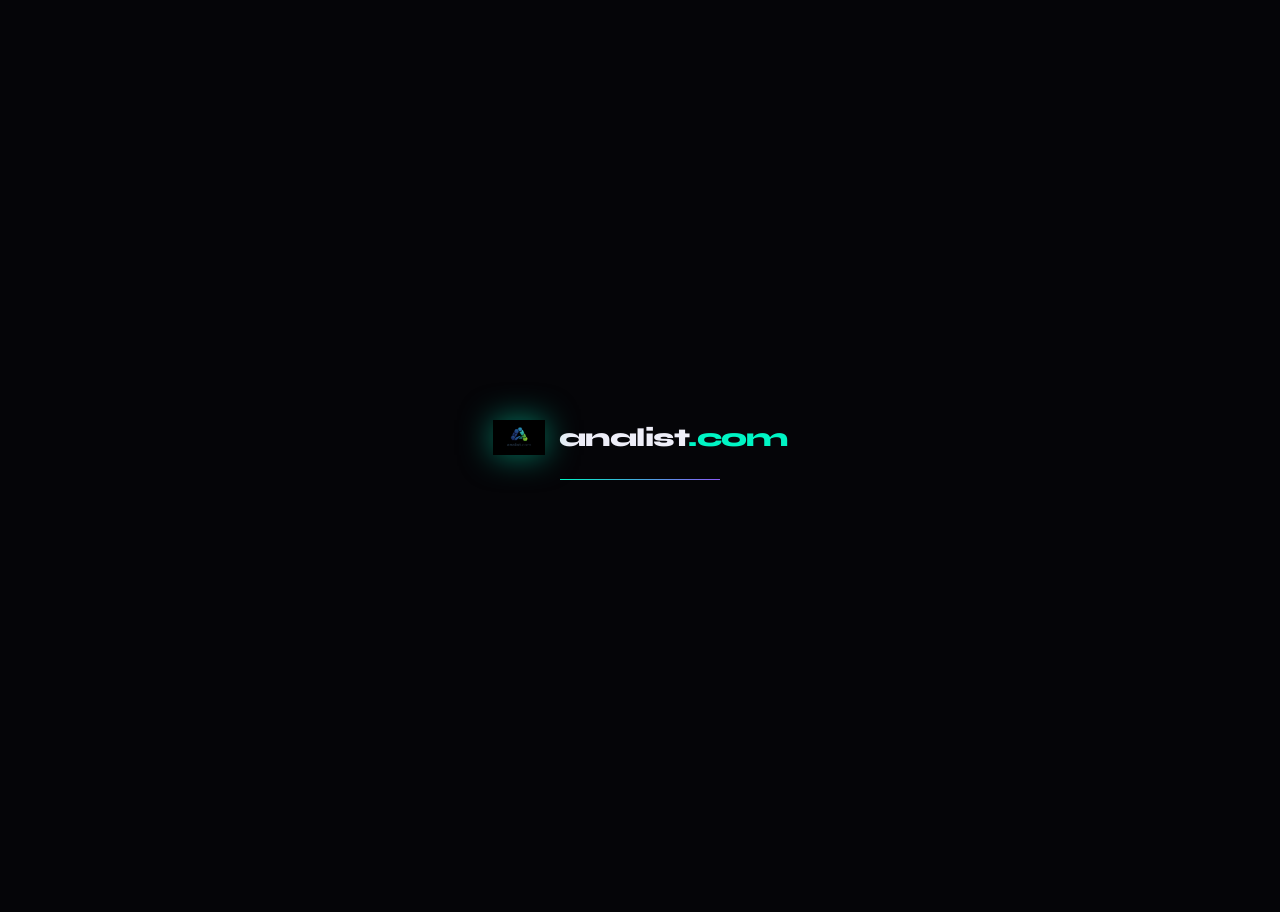
<file: apresentacao/index.html>
<!DOCTYPE html>
<html lang="pt-BR">
<head>
<meta charset="UTF-8">
<meta name="viewport" content="width=device-width, initial-scale=1.0, viewport-fit=cover">
<meta name="theme-color" content="#050508">
<title>analist.com — Sites, Sistemas e Plataformas Digitais</title>
<link rel="preconnect" href="https://fonts.googleapis.com">
<link rel="preconnect" href="https://fonts.gstatic.com" crossorigin>
<link href="https://fonts.googleapis.com/css2?family=Syne:wght@400;600;700;800&family=Space+Grotesk:wght@300;400;500;600;700&display=swap" rel="stylesheet">
<script src="https://cdnjs.cloudflare.com/ajax/libs/gsap/3.12.5/gsap.min.js"></script>
<style>
/* ══════════════════════════════════════════════════════════
   DESIGN TOKENS
   ══════════════════════════════════════════════════════════ */
:root {
  --bg-0:#050508; --bg-1:#08080F; --bg-2:#0E0E1C; --bg-3:#141428;
  --p:#00f5c4; --p-05:rgba(0,245,196,.05); --p-10:rgba(0,245,196,.10);
  --p-20:rgba(0,245,196,.20); --p-30:rgba(0,245,196,.30); --p-50:rgba(0,245,196,.50);
  --a1:#6025C2; --a1-10:rgba(96,37,194,.10); --a1-l:#8B5CF6;
  --a2:#C4401A; --a2-l:#E85D3A;
  --t-100:#EEEEF8; --t-70:rgba(238,238,248,.70); --t-40:rgba(238,238,248,.40);
  --t-20:rgba(238,238,248,.20); --t-10:rgba(238,238,248,.10);
  --b-10:rgba(0,245,196,.10); --b-20:rgba(0,245,196,.20); --b-30:rgba(0,245,196,.30);
  --spring:cubic-bezier(0.34,1.56,0.64,1);
  --ease-o:cubic-bezier(0.16,1.00,0.30,1);
  --ease-io:cubic-bezier(0.87,0.00,0.13,1);
  --safe-bottom: env(safe-area-inset-bottom, 0px);
}

*,*::before,*::after{margin:0;padding:0;box-sizing:border-box;}
html{height:100%;-webkit-tap-highlight-color:transparent;}
body{
  font-family:'Space Grotesk',sans-serif;
  background:var(--bg-0); color:var(--t-100);
  height:100vh; width:100vw; overflow:hidden;
  -webkit-font-smoothing:antialiased;
  -moz-osx-font-smoothing:grayscale;
}

/* Desktop: custom cursor */
@media(pointer:fine){body{cursor:none;}}

a{color:inherit;text-decoration:none;}
button{background:none;border:none;font:inherit;}
@media(pointer:fine){button{cursor:none;}}
@media(pointer:coarse){button{cursor:pointer;}}

/* ── PRELOADER ─────────────────────────────────────────── */
#preloader{
  position:fixed;inset:0;z-index:9999;
  background:var(--bg-0);
  display:flex;flex-direction:column;align-items:center;justify-content:center;gap:24px;
  clip-path:inset(0 0 0% 0);
  transition:clip-path 900ms var(--ease-io);
}
#preloader.exit{clip-path:inset(0 0 100% 0);}
.pl-logo{
  display:flex;align-items:center;gap:14px;
  opacity:0;transform:translateY(8px);
  animation:plReveal .5s var(--ease-o) .4s forwards;
}
.pl-logo-img{width:52px;height:auto;filter:drop-shadow(0 0 16px rgba(0,245,196,.5));}
.pl-name{font-family:'Syne',sans-serif;font-weight:800;font-size:1.6rem;letter-spacing:-.03em;}
.pl-name em{color:var(--p);font-style:normal;}
.pl-track{width:160px;height:1px;background:var(--t-10);overflow:hidden;opacity:0;animation:plReveal .3s var(--ease-o) .7s forwards;}
.pl-track::after{content:'';display:block;height:100%;background:linear-gradient(90deg,var(--p),var(--a1-l));transform:translateX(-100%);animation:plBar 1.2s var(--ease-o) .8s forwards;}
@keyframes plBar{to{transform:translateX(0);}}
@keyframes plReveal{to{opacity:1;transform:translateY(0);}}

/* ── CANVAS LAYERS ─────────────────────────────────────── */
#cv-hex,#cv-ptc,#cv-cur{position:fixed;inset:0;pointer-events:none;}
#cv-hex{z-index:1;opacity:.04;}
#cv-ptc{z-index:2;}
#cv-cur{z-index:9997;}
@media(pointer:coarse){#cv-cur{display:none;}}

/* ── CHROME UI ─────────────────────────────────────────── */
#audio-btn{
  position:fixed;top:max(16px,env(safe-area-inset-top,16px));right:16px;z-index:1000;
  width:44px;height:44px;border-radius:10px;
  background:var(--bg-2);border:1px solid var(--b-10);
  color:var(--t-40);font-size:16px;
  display:flex;align-items:center;justify-content:center;
  transition:border-color .4s,color .4s,transform .4s var(--spring);
  -webkit-touch-callout:none;user-select:none;
}
#audio-btn:active{transform:scale(.9);}
@media(pointer:fine){#audio-btn:hover{border-color:var(--b-30);color:var(--p);transform:scale(1.1);}}

#scene-counter{
  position:fixed;top:max(22px,calc(env(safe-area-inset-top,0px) + 14px));
  left:50%;transform:translateX(-50%);z-index:1000;
  font-size:10px;letter-spacing:.18em;color:var(--t-20);font-weight:500;
  white-space:nowrap;
}
#scene-counter span{color:var(--p);}

#pbar{
  position:fixed;top:0;left:0;z-index:1000;height:2px;
  background:linear-gradient(90deg,var(--p),var(--a1-l));
  width:0%;transition:width 5s linear;
  box-shadow:0 0 8px var(--p-30);
}

/* ── NAV ───────────────────────────────────────────────── */
#nav{
  position:fixed;
  bottom:calc(max(24px,env(safe-area-inset-bottom,24px)) + var(--safe-bottom));
  left:50%;transform:translateX(-50%);
  z-index:1000;display:flex;align-items:center;gap:10px;
  padding:10px 16px;
  background:rgba(8,8,15,.6);
  backdrop-filter:blur(16px);-webkit-backdrop-filter:blur(16px);
  border:1px solid var(--b-10);border-radius:100px;
}
.ndot{
  width:7px;height:7px;border-radius:50%;
  background:var(--t-10);border:1px solid var(--b-10);
  transition:all .4s var(--spring);
  -webkit-touch-callout:none;user-select:none;
  /* larger touch target */
  padding:6px;margin:-6px;background-clip:content-box;
}
.ndot.on{
  background:var(--p);border-color:var(--p);
  transform:scale(1.5);box-shadow:0 0 12px var(--p-50);
  background-clip:unset;
}
.narr{
  width:38px;height:38px;border-radius:8px;
  background:var(--p-05);border:1px solid var(--b-10);
  color:var(--t-40);font-size:14px;
  display:flex;align-items:center;justify-content:center;
  transition:all .3s var(--spring);
  -webkit-touch-callout:none;user-select:none;
}
.narr:active{transform:scale(.88);background:var(--p-20);}
@media(pointer:fine){.narr:hover{border-color:var(--b-30);color:var(--p);transform:scale(1.1);}}

/* ── STAGE ─────────────────────────────────────────────── */
#stage{position:relative;z-index:10;width:100vw;height:100vh;}

.scene{
  position:absolute;inset:0;
  display:flex;align-items:center;justify-content:center;
  padding:clamp(60px,8vw,90px) clamp(16px,6vw,80px) clamp(80px,10vw,100px);
  opacity:0;pointer-events:none;
  transform:translateY(14px) scale(.996);
  transition:opacity .6s var(--ease-o),transform .6s var(--spring);
  overflow-y:auto;-webkit-overflow-scrolling:touch;
}
.scene.on{opacity:1;pointer-events:all;transform:translateY(0) scale(1);}

/* ── REVEAL SYSTEM ─────────────────────────────────────── */
.rv{opacity:0;transform:translateY(18px);transition:opacity .6s var(--ease-o),transform .6s var(--spring);}
.rv.vis{opacity:1;transform:translateY(0);}

/* ── TYPOGRAPHY ────────────────────────────────────────── */
.label{
  font-size:clamp(9px,1.8vw,10px);font-weight:600;letter-spacing:.22em;
  text-transform:uppercase;color:var(--p);
  display:flex;align-items:center;gap:8px;margin-bottom:10px;
}
.label::before{content:'';display:block;width:20px;height:1px;background:var(--p);flex-shrink:0;}
h2.sh{
  font-family:'Syne',sans-serif;font-weight:800;
  font-size:clamp(1.5rem,5.5vw,3.75rem);
  line-height:.95;letter-spacing:-.025em;
}
.gr{color:var(--p);}
.dim{color:var(--t-40);}

/* ══════════════════════════════════════════════════════════
   SCENE 1 — INTRO
   ══════════════════════════════════════════════════════════ */
#s1{flex-direction:column;text-align:center;gap:clamp(16px,3vw,28px);}

.logo-wrap{display:inline-flex;align-items:center;justify-content:center;gap:clamp(10px,2vw,18px);}

.logo-img-wrap{
  filter:drop-shadow(0 0 20px rgba(0,245,196,.65)) drop-shadow(0 0 48px rgba(0,245,196,.25));
  transform:scale(.65) rotate(-15deg);opacity:0;
  transition:transform .9s var(--spring),opacity .6s var(--ease-o);
}
.logo-img-wrap.in{transform:scale(1) rotate(0deg);opacity:1;}
.logo-img{width:clamp(56px,10vw,88px);height:auto;display:block;}

.logo-wm{
  font-family:'Syne',sans-serif;font-weight:800;
  font-size:clamp(1.8rem,6vw,4rem);
  letter-spacing:-.04em;
  transform:translateX(-14px);opacity:0;
  transition:transform .8s .15s var(--spring),opacity .6s .15s var(--ease-o);
}
.logo-wm.in{transform:translateX(0);opacity:1;}
.logo-wm em{color:var(--p);font-style:normal;}

.hero-sub{
  font-size:clamp(.85rem,2.2vw,1.1rem);
  color:var(--t-70);line-height:1.6;max-width:520px;font-weight:400;
  padding:0 8px;
}

.hero-kpis{display:flex;gap:clamp(20px,5vw,48px);justify-content:center;flex-wrap:wrap;}
.kpi{display:flex;flex-direction:column;align-items:center;gap:3px;}
.kpi-n{font-family:'Syne',sans-serif;font-size:clamp(1.4rem,4vw,2rem);font-weight:800;color:var(--p);}
.kpi-l{font-size:clamp(9px,1.6vw,11px);color:var(--t-40);letter-spacing:.06em;}

/* ══════════════════════════════════════════════════════════
   SCENE 2 — PROBLEM
   ══════════════════════════════════════════════════════════ */
#s2{flex-direction:column;gap:clamp(20px,3vw,40px);align-items:flex-start;}
.prob-hd{max-width:680px;}

.stat-grid{
  display:grid;
  grid-template-columns:repeat(auto-fit,minmax(min(220px,100%),1fr));
  gap:12px;width:100%;max-width:900px;
}
.scard{
  background:var(--bg-2);border:1px solid var(--b-10);
  border-radius:14px;padding:clamp(18px,3vw,26px) clamp(16px,2.5vw,22px);
  position:relative;overflow:hidden;
  transition:border-color .4s,transform .4s var(--spring);
}
.scard:active{border-color:var(--b-30);transform:translateY(-3px);}
@media(pointer:fine){.scard:hover{border-color:var(--b-30);transform:translateY(-5px);}}
.scard::after{content:'';position:absolute;inset:0;pointer-events:none;background:radial-gradient(circle at 50% 0%,var(--p-05),transparent 70%);}
.scard-bar{position:absolute;top:0;left:0;right:0;height:2px;background:linear-gradient(90deg,var(--p),transparent);}
.scard-n{font-family:'Syne',sans-serif;font-size:clamp(2rem,5vw,3rem);font-weight:800;color:var(--p);line-height:1;margin-bottom:8px;}
.scard-t{font-size:clamp(.78rem,1.6vw,.875rem);color:var(--t-70);line-height:1.55;}
.scard-src{font-size:9px;color:var(--t-20);margin-top:12px;letter-spacing:.06em;text-transform:uppercase;}

/* ══════════════════════════════════════════════════════════
   SCENE 3 — SERVICES
   ══════════════════════════════════════════════════════════ */
#s3{flex-direction:column;gap:clamp(18px,3vw,32px);align-items:flex-start;}
.svc-grid{
  display:grid;
  grid-template-columns:repeat(auto-fit,minmax(min(240px,100%),1fr));
  gap:12px;width:100%;max-width:940px;
}
.svc-card{
  background:var(--bg-2);border:1px solid var(--b-10);
  border-radius:16px;padding:clamp(18px,3vw,28px) clamp(14px,2.5vw,24px);
  transform-style:preserve-3d;will-change:transform;
  transition:border-color .4s;position:relative;overflow:hidden;
}
.svc-card::before{
  content:'';position:absolute;inset:0;pointer-events:none;opacity:0;
  background:radial-gradient(circle at var(--mx,50%) var(--my,50%),var(--p-05) 0%,transparent 60%);
  transition:opacity .4s;
}
@media(pointer:fine){.svc-card:hover::before{opacity:1;}}
.svc-ic{
  width:42px;height:42px;border-radius:10px;
  background:var(--p-10);border:1px solid var(--b-10);
  display:flex;align-items:center;justify-content:center;
  font-size:17px;margin-bottom:clamp(12px,2vw,18px);
  transition:transform .5s var(--spring),background .4s;
}
@media(pointer:fine){.svc-card:hover .svc-ic{transform:scale(1.08) translateZ(14px);background:var(--p-20);}}
.svc-ttl{font-family:'Syne',sans-serif;font-size:clamp(.9rem,2vw,1.1rem);font-weight:700;margin-bottom:8px;}
.svc-dsc{font-size:clamp(.78rem,1.6vw,.84rem);color:var(--t-70);line-height:1.6;}
.svc-tags{display:flex;flex-wrap:wrap;gap:6px;margin-top:14px;}
.tag{font-size:10px;font-weight:600;letter-spacing:.06em;padding:3px 8px;border-radius:4px;background:var(--p-10);color:var(--p);border:1px solid var(--b-10);}

/* ══════════════════════════════════════════════════════════
   SCENE 4 — DIFFERENTIALS
   ══════════════════════════════════════════════════════════ */
#s4{gap:0;align-items:flex-start;}
.s4-inner{display:grid;grid-template-columns:1fr 1fr;gap:clamp(20px,4vw,44px);max-width:880px;width:100%;}
@media(max-width:640px){.s4-inner{grid-template-columns:1fr;}}
.diff-grid{display:grid;grid-template-columns:1fr 1fr;gap:10px;align-self:start;}
@media(max-width:400px){.diff-grid{grid-template-columns:1fr;}}
.diff-item{
  display:flex;align-items:flex-start;gap:12px;
  padding:clamp(14px,2.5vw,18px) clamp(12px,2vw,16px);
  background:var(--bg-2);border:1px solid var(--b-10);border-radius:12px;
  transition:border-color .4s,transform .5s var(--spring);
}
.diff-item:active{border-color:var(--b-20);transform:translateX(3px);}
@media(pointer:fine){.diff-item:hover{border-color:var(--b-20);transform:translateX(4px);}}
.diff-ic{width:32px;height:32px;border-radius:8px;flex-shrink:0;background:var(--p-10);display:flex;align-items:center;justify-content:center;font-size:13px;}
.diff-ttl{font-family:'Syne',sans-serif;font-size:clamp(.78rem,1.8vw,.88rem);font-weight:700;margin-bottom:4px;}
.diff-dsc{font-size:clamp(.7rem,1.4vw,.78rem);color:var(--t-70);line-height:1.5;}

/* ══════════════════════════════════════════════════════════
   SCENE 5 — PROCESS
   ══════════════════════════════════════════════════════════ */
#s5{flex-direction:column;gap:clamp(24px,4vw,48px);}
.proc-steps{
  display:flex;gap:0;width:100%;max-width:860px;position:relative;
}
@media(max-width:600px){
  .proc-steps{flex-direction:column;gap:14px;max-width:420px;}
}
.proc-step{flex:1;display:flex;flex-direction:column;align-items:center;text-align:center;gap:12px;position:relative;}
.proc-step::after{
  content:'';position:absolute;top:23px;left:50%;width:100%;height:1px;
  background:linear-gradient(90deg,var(--p-30),transparent);
}
@media(max-width:600px){
  .proc-step{flex-direction:row;text-align:left;align-items:flex-start;}
  .proc-step::after{display:none;}
}
.proc-step:last-child::after{display:none;}
.step-n{
  width:46px;height:46px;border-radius:50%;flex-shrink:0;
  background:var(--bg-2);border:1px solid var(--b-20);
  display:flex;align-items:center;justify-content:center;
  font-family:'Syne',sans-serif;font-weight:800;font-size:.95rem;color:var(--p);
  position:relative;z-index:1;transition:all .5s var(--spring);
}
.proc-step.lit .step-n{background:var(--p-10);border-color:var(--p);box-shadow:0 0 20px var(--p-30);transform:scale(1.15);}
.step-ttl{font-family:'Syne',sans-serif;font-size:clamp(.8rem,1.8vw,.88rem);font-weight:700;transition:color .3s;}
.proc-step.lit .step-ttl{color:var(--p);}
.step-dsc{font-size:clamp(.72rem,1.4vw,.76rem);color:var(--t-40);line-height:1.5;}
@media(max-width:600px){
  .step-text{display:flex;flex-direction:column;gap:4px;padding-top:4px;}
}

/* ══════════════════════════════════════════════════════════
   SCENE 6 — CTA
   ══════════════════════════════════════════════════════════ */
#s6{flex-direction:column;text-align:center;gap:clamp(14px,2.5vw,24px);align-items:center;}
.cta-pulse{
  display:inline-flex;align-items:center;gap:8px;
  padding:7px 16px;border-radius:100px;
  background:var(--p-10);border:1px solid var(--b-20);
  font-size:10px;font-weight:600;letter-spacing:.1em;color:var(--p);
}
.cta-pulse::before{content:'';width:6px;height:6px;border-radius:50%;background:var(--p);animation:liveDot 1.8s ease-in-out infinite;}
@keyframes liveDot{0%,100%{opacity:1;transform:scale(1);}50%{opacity:.4;transform:scale(1.6);}}

.cta-ttl{
  font-family:'Syne',sans-serif;font-weight:800;
  font-size:clamp(1.9rem,6.5vw,4rem);
  line-height:.9;letter-spacing:-.03em;
}
.cta-sub{font-size:clamp(.82rem,2vw,1.1rem);color:var(--t-70);max-width:440px;line-height:1.55;}

.wa-btn{
  display:inline-flex;align-items:center;gap:10px;
  padding:clamp(14px,2.5vw,17px) clamp(24px,4vw,36px);
  border-radius:12px;background:var(--p);color:var(--bg-0);
  font-family:'Syne',sans-serif;font-weight:700;
  font-size:clamp(.85rem,2vw,.95rem);letter-spacing:.02em;
  transition:transform .4s var(--spring),box-shadow .4s;
  position:relative;overflow:hidden;
  -webkit-touch-callout:none;user-select:none;
  min-height:52px;
}
.wa-btn::before{content:'';position:absolute;inset:0;background:linear-gradient(135deg,transparent 0%,rgba(255,255,255,.15) 100%);opacity:0;transition:opacity .2s;}
.wa-btn:active{transform:scale(.96);}
@media(pointer:fine){.wa-btn:hover{transform:scale(1.05) translateY(-3px);box-shadow:0 24px 56px rgba(0,245,196,.35),0 0 0 1px var(--p);}
.wa-btn:hover::before{opacity:1;}}

.cta-meta{display:flex;gap:16px;align-items:center;flex-wrap:wrap;justify-content:center;}
.cta-lnk{font-size:clamp(.72rem,1.5vw,.82rem);color:var(--t-20);letter-spacing:.06em;transition:color .2s;}
.cta-lnk:active{color:var(--p);}
@media(pointer:fine){.cta-lnk:hover{color:var(--p);}}
.cta-sep{width:3px;height:3px;border-radius:50%;background:var(--t-10);}

/* ── TOUCH SWIPE HINT (mobile only) ───────────────────── */
.swipe-hint{
  display:none;
  position:fixed;bottom:calc(80px + var(--safe-bottom));left:50%;transform:translateX(-50%);
  z-index:999;font-size:9px;letter-spacing:.14em;color:var(--t-20);
  animation:hintFade 3s ease 3s forwards;
}
@media(pointer:coarse){.swipe-hint{display:block;}}
@keyframes hintFade{0%{opacity:1;}100%{opacity:0;pointer-events:none;}}
</style>
</head>
<body>

<!-- PRELOADER -->
<div id="preloader" aria-hidden="true">
  <div class="pl-logo">
    <img class="pl-logo-img" src="[data-uri]" alt="analist logo">
    <div class="pl-name">analist<em>.com</em></div>
  </div>
  <div class="pl-track"></div>
</div>

<!-- CANVAS -->
<canvas id="cv-hex" aria-hidden="true"></canvas>
<canvas id="cv-ptc" aria-hidden="true"></canvas>
<canvas id="cv-cur" aria-hidden="true"></canvas>

<!-- CHROME -->
<button id="audio-btn" aria-label="Alternar áudio ambiente" title="Áudio">🔇</button>
<div id="scene-counter" aria-live="polite"><span id="sc-cur">01</span> / 06</div>
<div id="pbar" role="progressbar" aria-valuemin="0" aria-valuemax="100"></div>
<div class="swipe-hint" aria-hidden="true">← deslize →</div>

<nav id="nav" aria-label="Navegação de slides">
  <button class="narr" id="np" aria-label="Slide anterior">&#8592;</button>
  <div id="ndots" role="list"></div>
  <button class="narr" id="nn" aria-label="Próximo slide">&#8594;</button>
</nav>

<main id="stage" aria-label="Apresentação">

  <!-- S1 INTRO -->
  <section class="scene" id="s1" aria-label="Slide 1: Intro">
    <div class="logo-wrap rv">
      <div class="logo-img-wrap" id="logo-img-wrap">
        <img class="logo-img" id="logo-real"
          src="[data-uri]"
          alt="analist.com — hexagonal logo">
      </div>
      <div class="logo-wm" id="logo-wm">analist<em>.com</em></div>
    </div>
    <p class="hero-sub rv">Transformamos lógica em produto digital.<br>
      Sites, sistemas web e plataformas que <strong>funcionam de fato.</strong></p>
    <div class="hero-kpis rv">
      <div class="kpi"><span class="kpi-n">+120</span><span class="kpi-l">Projetos entregues</span></div>
      <div class="kpi"><span class="kpi-n">+</span><span class="kpi-l">Anos no mercado</span></div>
      <div class="kpi"><span class="kpi-n">100%</span><span class="kpi-l">Código proprietário</span></div>
    </div>
  </section>

  <!-- S2 PROBLEM -->
  <section class="scene" id="s2" aria-label="Slide 2: O problema real">
    <div class="prob-hd">
      <div class="label rv">O problema real</div>
      <h2 class="sh rv">A maioria dos projetos digitais<br><span class="gr">falha antes de entregar valor.</span></h2>
    </div>
    <div class="stat-grid">
      <article class="scard rv">
        <div class="scard-bar"></div>
        <div class="scard-n">68%</div>
        <p class="scard-t">dos projetos de software entregam com atraso ou acima do orçamento previsto</p>
        <span class="scard-src">Standish Group · CHAOS Report 2023</span>
      </article>
      <article class="scard rv">
        <div class="scard-bar" style="background:linear-gradient(90deg,var(--a1-l),transparent)"></div>
        <div class="scard-n" style="color:var(--a1-l)">42%</div>
        <p class="scard-t">das startups falham por construir produto sem mercado validado tecnicamente</p>
        <span class="scard-src">CB Insights · Post-Mortem 500 startups</span>
      </article>
      <article class="scard rv">
        <div class="scard-bar" style="background:linear-gradient(90deg,var(--a2-l),transparent)"></div>
        <div class="scard-n" style="color:var(--a2-l)">$2.3T</div>
        <p class="scard-t">perdidos globalmente por ano em projetos com execução inadequada</p>
        <span class="scard-src">Project Management Institute · PMI Pulse</span>
      </article>
    </div>
    <p class="rv dim" style="font-size:clamp(.75rem,1.6vw,.85rem);max-width:560px;text-align:center;">
      A analist.com existe para eliminar esse desperdício. Metodologia técnica, escopo claro, entrega previsível.
    </p>
  </section>

  <!-- S3 SERVICES -->
  <section class="scene" id="s3" aria-label="Slide 3: Serviços">
    <div class="label rv">O que fazemos</div>
    <h2 class="sh rv">Três linhas de atuação.<br><span class="gr">Nenhuma papo de vendedor.</span></h2>
    <div class="svc-grid">
      <article class="svc-card rv" data-tilt>
        <div class="svc-ic" aria-hidden="true">🌐</div>
        <h3 class="svc-ttl">Sites &amp; Landing Pages</h3>
        <p class="svc-dsc">Performance acima de 90 no PageSpeed. SEO técnico desde a arquitetura. Conversão mensurada, não estimada.</p>
        <div class="svc-tags"><span class="tag">Next.js</span><span class="tag">Core Web Vitals</span><span class="tag">A/B Test</span></div>
      </article>
      <article class="svc-card rv" data-tilt>
        <div class="svc-ic" aria-hidden="true">⚙️</div>
        <h3 class="svc-ttl">Sistemas Web</h3>
        <p class="svc-dsc">CRMs, ERPs, dashboards, automações. Arquitetura escalável com APIs RESTful, mensageria e filas.</p>
        <div class="svc-tags"><span class="tag">Node.js</span><span class="tag">PostgreSQL</span><span class="tag">Docker</span></div>
      </article>
      <article class="svc-card rv" data-tilt>
        <div class="svc-ic" aria-hidden="true">🚀</div>
        <h3 class="svc-ttl">Plataformas Digitais</h3>
        <p class="svc-dsc">Produtos SaaS, multi-tenant, marketplaces. Do MVP validado à escala com infraestrutura cloud-native.</p>
        <div class="svc-tags"><span class="tag">Microserviços</span><span class="tag">AWS / GCP</span><span class="tag">SaaS</span></div>
      </article>
    </div>
  </section>

  <!-- S4 DIFFERENTIALS -->
  <section class="scene" id="s4" aria-label="Slide 4: Diferenciais">
    <div class="s4-inner">
      <div>
        <div class="label rv">Por que a analist</div>
        <h2 class="sh rv" style="margin-bottom:0">
          Sem enrolação.<br><span class="gr">Sem subcontratação.</span><br>Sem bullshit.
        </h2>
      </div>
      <div class="diff-grid">
        <div class="diff-item rv"><div class="diff-ic">🎯</div><div><div class="diff-ttl">Escopo documentado</div><p class="diff-dsc">Especificação antes do código. Sem surpresas no meio.</p></div></div>
        <div class="diff-item rv"><div class="diff-ic">👤</div><div><div class="diff-ttl">Sênior do início ao fim</div><p class="diff-dsc">Você fala com quem executa — não com gerente.</p></div></div>
        <div class="diff-item rv"><div class="diff-ic">📊</div><div><div class="diff-ttl">Métricas antes de design</div><p class="diff-dsc">KPIs definidos antes de uma linha de código.</p></div></div>
        <div class="diff-item rv"><div class="diff-ic">🔧</div><div><div class="diff-ttl">Código que você possui</div><p class="diff-dsc">100% proprietário. Sem lock-in de plataforma.</p></div></div>
      </div>
    </div>
  </section>

  <!-- S5 PROCESS -->
  <section class="scene" id="s5" aria-label="Slide 5: Processo">
    <div class="label rv">Como funciona</div>
    <h2 class="sh rv">4 etapas. Nenhuma reunião inútil.</h2>
    <div class="proc-steps" role="list">
      <div class="proc-step rv" id="ps1" role="listitem">
        <div class="step-n">01</div>
        <div class="step-text"><div class="step-ttl">Diagnóstico</div><p class="step-dsc">Auditoria do problema real. O que existe, o que falta.</p></div>
      </div>
      <div class="proc-step rv" id="ps2" role="listitem">
        <div class="step-n">02</div>
        <div class="step-text"><div class="step-ttl">Arquitetura</div><p class="step-dsc">Stack definida, cronograma real, milestones verificáveis.</p></div>
      </div>
      <div class="proc-step rv" id="ps3" role="listitem">
        <div class="step-n">03</div>
        <div class="step-text"><div class="step-ttl">Execução</div><p class="step-dsc">Sprints com entrega incremental. Zero caixa-preta.</p></div>
      </div>
      <div class="proc-step rv" id="ps4" role="listitem">
        <div class="step-n">04</div>
        <div class="step-text"><div class="step-ttl">Deploy &amp; Suporte</div><p class="step-dsc">Infra configurada, monitoramento ativo, suporte garantido.</p></div>
      </div>
    </div>
  </section>

  <!-- S6 CTA -->
  <section class="scene" id="s6" aria-label="Slide 6: Contato">
    <div class="cta-pulse rv">Disponível agora</div>
    <h1 class="cta-ttl rv">Seu projeto digital<br><span class="gr">começa aqui.</span></h1>
    <p class="cta-sub rv">Diagnóstico gratuito. Sem compromisso.<br>Resposta em até 24 horas.</p>
    <a href="https://wa.me/5566981312846?text=Olá!%20Quero%20fazer%20um%20diagnóstico%20gratuito."
      class="wa-btn rv" target="_blank" rel="noopener noreferrer"
      aria-label="Falar no WhatsApp com a analist.com">
      <svg width="20" height="20" viewBox="0 0 24 24" fill="currentColor" aria-hidden="true">
        <path d="M17.472 14.382c-.297-.149-1.758-.867-2.03-.967-.273-.099-.471-.148-.67.15-.197.297-.767.966-.94 1.164-.173.199-.347.223-.644.075-.297-.15-1.255-.463-2.39-1.475-.883-.788-1.48-1.761-1.653-2.059-.173-.297-.018-.458.13-.606.134-.133.298-.347.446-.52.149-.174.198-.298.298-.497.099-.198.05-.371-.025-.52-.075-.149-.669-1.612-.916-2.207-.242-.579-.487-.5-.669-.51-.173-.008-.371-.01-.57-.01-.198 0-.52.074-.792.372-.272.297-1.04 1.016-1.04 2.479 0 1.462 1.065 2.875 1.213 3.074.149.198 2.096 3.2 5.077 4.487.709.306 1.262.489 1.694.625.712.227 1.36.195 1.871.118.571-.085 1.758-.719 2.006-1.413.248-.694.248-1.289.173-1.413-.074-.124-.272-.198-.57-.347m-5.421 7.403h-.004a9.87 9.87 0 01-5.031-1.378l-.361-.214-3.741.982.998-3.648-.235-.374a9.86 9.86 0 01-1.51-5.26c.001-5.45 4.436-9.884 9.888-9.884 2.64 0 5.122 1.03 6.988 2.898a9.825 9.825 0 012.893 6.994c-.003 5.45-4.437 9.884-9.885 9.884m8.413-18.297A11.815 11.815 0 0012.05 0C5.495 0 .16 5.335.157 11.892c0 2.096.547 4.142 1.588 5.945L.057 24l6.305-1.654a11.882 11.882 0 005.683 1.448h.005c6.554 0 11.89-5.335 11.893-11.893a11.821 11.821 0 00-3.48-8.413z"/>
      </svg>
      Falar no WhatsApp
    </a>
    <div class="cta-meta rv">
      <a href="https://analistweb.github.io/" class="cta-lnk" target="_blank" rel="noopener">analist.com</a>
      <div class="cta-sep" aria-hidden="true"></div>
      <span class="cta-lnk"></span>
    </div>
  </section>

</main>

<script>
"use strict";

/* ── CONSTANTS ─────────────────────────────────────────── */
const TOTAL      = 6;
const AUTO_MS    = 5000;
const SPR_K      = 0.10;
const SPR_D      = 0.80;
const IS_TOUCH   = window.matchMedia('(pointer:coarse)').matches;

let _scene    = 0;
let _timer    = null;
let _blocking = false;
let _audioOn  = false;

/* ══════════════════════════════════════════════════════════
   AUDIO ENGINE — Musical · Reverb · Pentatonic drone
   Frequencies: A2(110) · E3(165) · A3(220) · C#4(277)
   Much more pleasant than sawtooth drone
   ══════════════════════════════════════════════════════════ */
const AudioEngine = (function(){
  let _ctx = null, _mstr = null, _rev = null;
  let _oscs = [];

  function _ensureCtx(){
    if(_ctx) return _ctx;
    _ctx  = new (window.AudioContext || window.webkitAudioContext)();
    _mstr = _ctx.createGain();
    _mstr.gain.value = 0;

    /* Convolver reverb — impulse generated programmatically */
    _rev = _ctx.createConvolver();
    const sr   = _ctx.sampleRate;
    const len  = sr * 2.5;
    const buf  = _ctx.createBuffer(2, len, sr);
    for(let ch=0; ch<2; ch++){
      const d = buf.getChannelData(ch);
      for(let i=0; i<len; i++) d[i] = (Math.random()*2-1) * Math.pow(1 - i/len, 2.4);
    }
    _rev.buffer = buf;

    const revGain = _ctx.createGain();
    revGain.gain.value = 0.35;
    _mstr.connect(_rev);
    _rev.connect(revGain);
    revGain.connect(_ctx.destination);
    _mstr.connect(_ctx.destination);
    return _ctx;
  }

  /* Sine-wave pad — no sawtooth harshness */
  function _buildPad(freq, gain, detune){
    const ctx = _ensureCtx();
    const o   = ctx.createOscillator();
    const g   = ctx.createGain();
    o.type = 'sine';
    o.frequency.value = freq;
    o.detune.value    = detune || 0;
    g.gain.value = gain;
    o.connect(g);
    g.connect(_mstr);
    o.start();
    _oscs.push({o,g});
  }

  function _ensureDrone(){
    if(_oscs.length) return;
    /* Pentatonic A minor pad: A2 · E3 · A3 · C#4 · E4 */
    _buildPad(110,   0.018,  0);   /* A2  root */
    _buildPad(165,   0.012,  3);   /* E3  fifth */
    _buildPad(220,   0.010,  -2);  /* A3  octave */
    _buildPad(277.2, 0.007,  5);   /* C#4 maj-third */
    _buildPad(330,   0.005,  -4);  /* E4  fifth */
    /* Subtle LFO vibrato on root */
    const ctx = _ensureCtx();
    const lfo = ctx.createOscillator();
    const lfoG= ctx.createGain();
    lfo.frequency.value = 0.25;
    lfoG.gain.value = 1.8;
    lfo.connect(lfoG);
    lfoG.connect(_oscs[0].o.frequency);
    lfo.start();
  }

  function setEnabled(on){
    const ctx = _ensureCtx();
    _ensureDrone();
    if(ctx.state==='suspended') ctx.resume();
    const now = ctx.currentTime;
    _mstr.gain.cancelScheduledValues(now);
    _mstr.gain.setValueAtTime(_mstr.gain.value, now);
    _mstr.gain.linearRampToValueAtTime(on ? 1 : 0, now + 1.2);
  }

  /* Musical tick — A4 pentatonic bell */
  function playTick(){
    if(!_audioOn || !_ctx) return;
    const ctx = _ctx;
    const t   = ctx.currentTime;
    /* Bell: sine + harmonic */
    [[880,0.10],[1760,0.04],[2640,0.02]].forEach(([f,v],i)=>{
      const o = ctx.createOscillator();
      const g = ctx.createGain();
      o.type = 'sine';
      o.frequency.value = f;
      g.gain.setValueAtTime(0, t);
      g.gain.linearRampToValueAtTime(v, t + 0.008);
      g.gain.exponentialRampToValueAtTime(0.001, t + 0.45 - i*0.08);
      o.connect(g);
      g.connect(_ctx.destination);
      o.start(t);
      o.stop(t + 0.5);
    });
  }

  return {setEnabled, playTick};
}());

/* ══════════════════════════════════════════════════════════
   HEX CANVAS — Pointy-top hexagonal grid, pulsing
   ══════════════════════════════════════════════════════════ */
const HexCanvas = (function(){
  const CV  = document.getElementById('cv-hex');
  const CTX = CV.getContext('2d');
  const R   = 55;
  let _W=0, _H=0, _cells=[];

  function _resize(){
    _W=CV.width=window.innerWidth;
    _H=CV.height=window.innerHeight;
    _cells=[];
    const cw = Math.sqrt(3)*R, hs = R*1.5;
    const cols=Math.ceil(_W/cw)+2, rows=Math.ceil(_H/hs)+2;
    for(let row=-1;row<rows;row++)
      for(let col=-1;col<cols;col++)
        _cells.push({x:col*cw+(row%2?cw/2:0), y:row*hs});
  }

  function _hex(cx,cy,r){
    CTX.beginPath();
    for(let i=0;i<6;i++){
      const a=(Math.PI/3)*i-Math.PI/6;
      i===0?CTX.moveTo(cx+r*Math.cos(a),cy+r*Math.sin(a))
           :CTX.lineTo(cx+r*Math.cos(a),cy+r*Math.sin(a));
    }
    CTX.closePath();
  }

  function _frame(t){
    CTX.clearRect(0,0,_W,_H);
    const p=t*0.00035;
    _cells.forEach(c=>{
      const w=Math.sin(p+c.x*0.011+c.y*0.008);
      const a=0.22+0.5*((w+1)/2);
      const s=0.87+0.13*((w+1)/2);
      _hex(c.x,c.y,R*s);
      CTX.strokeStyle=`rgba(0,245,196,${a.toFixed(3)})`;
      CTX.lineWidth=0.35;
      CTX.stroke();
    });
    requestAnimationFrame(_frame);
  }

  return {init(){
    _resize();
    window.addEventListener('resize',_resize,{passive:true});
    requestAnimationFrame(_frame);
  }};
}());

/* ══════════════════════════════════════════════════════════
   PARTICLE CANVAS
   ══════════════════════════════════════════════════════════ */
const ParticleCanvas = (function(){
  const CV  = document.getElementById('cv-ptc');
  const CTX = CV.getContext('2d');
  const MAX = IS_TOUCH ? 35 : 65;
  let _W=0,_H=0,_pts=[];

  function _resize(){_W=CV.width=window.innerWidth;_H=CV.height=window.innerHeight;}

  function _spawn(){
    const v=Math.random();
    const [r,g,b]=v<.6?[0,245,196]:v<.8?[96,37,194]:[238,238,248];
    return{x:Math.random()*_W,y:_H+5,vx:(Math.random()-.5)*.5,vy:-(0.2+Math.random()*.55),
           life:0,maxLife:200+Math.random()*180,size:.7+Math.random()*1.7,r,g,b};
  }

  function _frame(){
    CTX.clearRect(0,0,_W,_H);
    while(_pts.length<MAX) _pts.push(_spawn());
    const alive=[];
    _pts.forEach(p=>{
      p.x+=p.vx;p.y+=p.vy;p.life++;
      if(p.life>=p.maxLife||p.y<-10) return;
      alive.push(p);
      const a=(1-p.life/p.maxLife)*.32;
      CTX.beginPath();
      CTX.arc(p.x,p.y,p.size,0,Math.PI*2);
      CTX.fillStyle=`rgba(${p.r},${p.g},${p.b},${a.toFixed(3)})`;
      CTX.fill();
    });
    _pts=alive;
    requestAnimationFrame(_frame);
  }

  return{init(){_resize();window.addEventListener('resize',_resize,{passive:true});requestAnimationFrame(_frame);}};
}());

/* ══════════════════════════════════════════════════════════
   CURSOR SYSTEM — desktop only
   ══════════════════════════════════════════════════════════ */
const CursorSystem = (function(){
  if(IS_TOUCH) return {init(){}};
  const CV  = document.getElementById('cv-cur');
  const CTX = CV.getContext('2d');
  let _tx=0,_ty=0,_cx=0,_cy=0,_vx=0,_vy=0,_r=14,_tr=14,_W=0,_H=0,_trail=[];

  function _resize(){_W=CV.width=window.innerWidth;_H=CV.height=window.innerHeight;}

  function _hex(cx,cy,r){
    CTX.beginPath();
    for(let i=0;i<6;i++){
      const a=(Math.PI/3)*i-Math.PI/6;
      i===0?CTX.moveTo(cx+r*Math.cos(a),cy+r*Math.sin(a)):CTX.lineTo(cx+r*Math.cos(a),cy+r*Math.sin(a));
    }
    CTX.closePath();
    CTX.fillStyle='rgba(0,245,196,0.055)';CTX.fill();
    CTX.strokeStyle='#00f5c4';CTX.lineWidth=1.3;
    CTX.shadowColor='#00f5c4';CTX.shadowBlur=10;CTX.stroke();CTX.shadowBlur=0;
  }

  function _frame(){
    CTX.clearRect(0,0,_W,_H);
    _vx+=(_tx-_cx)*SPR_K;_vy+=(_ty-_cy)*SPR_K;
    _vx*=SPR_D;_vy*=SPR_D;
    _cx+=_vx;_cy+=_vy;
    _r+=(_tr-_r)*0.14;
    const spd=Math.hypot(_vx,_vy);
    if(spd>.5) _trail.push({x:_cx,y:_cy,vx:(Math.random()-.5)*1.6,vy:(Math.random()-.5)*1.6-.3,life:0,maxLife:16+Math.random()*14,size:1.1+Math.random()*1.4});
    const alive=[];
    _trail.forEach(p=>{
      p.x+=p.vx;p.y+=p.vy;p.vx*=.92;p.vy*=.92;p.life++;
      if(p.life>=p.maxLife) return;
      alive.push(p);
      const a=(1-p.life/p.maxLife)*.5,s=p.size*(1-p.life/p.maxLife);
      CTX.beginPath();CTX.arc(p.x,p.y,s,0,Math.PI*2);
      CTX.fillStyle=`rgba(0,245,196,${a.toFixed(3)})`;CTX.fill();
    });
    _trail=alive;
    _hex(_cx,_cy,_r);
    requestAnimationFrame(_frame);
  }

  return{init(){
    _resize();
    window.addEventListener('resize',_resize,{passive:true});
    window.addEventListener('mousemove',e=>{_tx=e.clientX;_ty=e.clientY;},{passive:true});
    document.querySelectorAll('a,button,[data-tilt],.ndot,.scard').forEach(el=>{
      el.addEventListener('mouseenter',()=>{_tr=24;});
      el.addEventListener('mouseleave',()=>{_tr=14;});
    });
    requestAnimationFrame(_frame);
  }};
}());

/* ── REVEAL ──────────────────────────────────────────── */
const STAGGER = 0.07;
function revealScene(el){
  el.querySelectorAll('.rv').forEach((e,i)=>{
    e.style.transitionDelay=`${i*STAGGER}s`;
    e.classList.add('vis');
  });
}
function resetScene(el){
  el.querySelectorAll('.rv').forEach(e=>{
    e.style.transitionDelay='0s';
    e.classList.remove('vis');
  });
}

/* ── GSAP CARD TILT (desktop only) ──────────────────── */
function initCardTilt(){
  if(IS_TOUCH || typeof gsap==='undefined') return;
  document.querySelectorAll('[data-tilt]').forEach(card=>{
    const el=card;
    el.addEventListener('mousemove',e=>{
      const rect=el.getBoundingClientRect();
      const dx=(e.clientX-rect.left-rect.width/2)/(rect.width/2);
      const dy=(e.clientY-rect.top-rect.height/2)/(rect.height/2);
      el.style.setProperty('--mx',`${((e.clientX-rect.left)/rect.width*100).toFixed(1)}%`);
      el.style.setProperty('--my',`${((e.clientY-rect.top)/rect.height*100).toFixed(1)}%`);
      gsap.to(el,{rotationY:dx*8,rotationX:-dy*8,transformPerspective:900,duration:.22,ease:'power2.out',overwrite:'auto'});
    });
    el.addEventListener('mouseleave',()=>{
      gsap.to(el,{rotationY:0,rotationX:0,duration:.85,ease:'elastic.out(1,0.5)',overwrite:'auto'});
    });
  });
}

/* ── PROCESS LIGHTS ──────────────────────────────────── */
function initProcessLights(){
  const steps=Array.from(document.querySelectorAll('.proc-step'));
  if(!steps.length) return;
  let idx=0;
  setInterval(()=>{
    steps.forEach(s=>s.classList.remove('lit'));
    steps[idx].classList.add('lit');
    idx=(idx+1)%steps.length;
  },900);
}

/* ══════════════════════════════════════════════════════════
   SCENE SYSTEM — state machine
   ══════════════════════════════════════════════════════════ */
const SceneSystem=(function(){
  const _scenes=Array.from(document.querySelectorAll('.scene'));
  const _dotsWrap=document.getElementById('ndots');
  const _pbar=document.getElementById('pbar');
  const _ctr=document.getElementById('sc-cur');
  let _dots=[];

  function _buildDots(){
    for(let i=0;i<TOTAL;i++){
      const d=document.createElement('button');
      d.className='ndot';d.setAttribute('role','listitem');
      d.setAttribute('aria-label',`Slide ${i+1}`);
      d.addEventListener('click',()=>goTo(i));
      _dotsWrap.appendChild(d);_dots.push(d);
    }
  }

  function _startProgress(){
    _pbar.style.transition='none';_pbar.style.width='0%';
    requestAnimationFrame(()=>requestAnimationFrame(()=>{
      _pbar.style.transition=`width ${AUTO_MS}ms linear`;_pbar.style.width='100%';
    }));
  }

  function _resetTimer(){
    if(_timer) clearTimeout(_timer);
    _timer=setTimeout(()=>goTo((_scene+1)%TOTAL),AUTO_MS);
  }

  function goTo(idx){
    const target=Math.max(0,Math.min(TOTAL-1,idx));
    if(_blocking||target===_scene) return;
    _blocking=true;
    AudioEngine.playTick();
    const prev=_scenes[_scene];
    prev.classList.remove('on');resetScene(prev);
    _scene=target;
    const next=_scenes[_scene];
    next.classList.add('on');
    _dots.forEach((d,i)=>d.classList.toggle('on',i===_scene));
    if(_ctr) _ctr.textContent=String(_scene+1).padStart(2,'0');
    setTimeout(()=>{revealScene(next);_blocking=false;},110);
    _startProgress();_resetTimer();
  }

  return{
    goTo,
    next(){goTo((_scene+1)%TOTAL);},
    prev(){goTo((_scene-1+TOTAL)%TOTAL);},
    init(){
      _buildDots();
      _scenes[0].classList.add('on');_dots[0].classList.add('on');
      const KEY_MAP={'ArrowRight':()=>this.next(),'ArrowDown':()=>this.next(),'ArrowLeft':()=>this.prev(),'ArrowUp':()=>this.prev()};
      document.addEventListener('keydown',e=>{const a=KEY_MAP[e.key];if(a){e.preventDefault();a();}});
      document.getElementById('np')?.addEventListener('click',()=>this.prev());
      document.getElementById('nn')?.addEventListener('click',()=>this.next());
      _resetTimer();_startProgress();
    }
  };
}());

/* ── TOUCH SWIPE ─────────────────────────────────────── */
function initSwipe(){
  let sx=0,sy=0;
  const stage=document.getElementById('stage');
  stage.addEventListener('touchstart',e=>{
    sx=e.touches[0].clientX;sy=e.touches[0].clientY;
  },{passive:true});
  stage.addEventListener('touchend',e=>{
    const dx=e.changedTouches[0].clientX-sx;
    const dy=e.changedTouches[0].clientY-sy;
    if(Math.abs(dx)>Math.abs(dy)&&Math.abs(dx)>44){
      dx<0?SceneSystem.next():SceneSystem.prev();
    }
  },{passive:true});
}

/* ── LOGO ENTRY ──────────────────────────────────────── */
function animateLogo(){
  const wrap=document.getElementById('logo-img-wrap');
  const wm=document.getElementById('logo-wm');
  if(wrap) setTimeout(()=>wrap.classList.add('in'),80);
  if(wm)   setTimeout(()=>wm.classList.add('in'),200);
}

/* ── AUDIO TOGGLE ────────────────────────────────────── */
function initAudioToggle(){
  const btn=document.getElementById('audio-btn');
  btn.addEventListener('click',()=>{
    _audioOn=!_audioOn;
    AudioEngine.setEnabled(_audioOn);
    btn.textContent=_audioOn?'🔊':'🔇';
    btn.style.color=_audioOn?'var(--p)':'';
    btn.style.borderColor=_audioOn?'var(--b-30)':'';
  });
}

/* ── PRELOADER ───────────────────────────────────────── */
function initPreloader(){
  const el=document.getElementById('preloader');
  setTimeout(()=>{
    el.classList.add('exit');
    setTimeout(()=>{
      el.style.display='none';
      animateLogo();
      revealScene(document.querySelectorAll('.scene')[0]);
    },950);
  },2000);
}

/* ── SPOTLIGHT ───────────────────────────────────────── */
function initSpotlight(){
  if(IS_TOUCH) return;
  document.querySelectorAll('.svc-card').forEach(card=>{
    card.addEventListener('mousemove',e=>{
      const rect=card.getBoundingClientRect();
      card.style.setProperty('--mx',`${((e.clientX-rect.left)/rect.width*100).toFixed(1)}%`);
      card.style.setProperty('--my',`${((e.clientY-rect.top)/rect.height*100).toFixed(1)}%`);
    });
  });
}

/* ── BOOT ────────────────────────────────────────────── */
document.addEventListener('DOMContentLoaded',()=>{
  HexCanvas.init();
  ParticleCanvas.init();
  CursorSystem.init();
  SceneSystem.init();
  initCardTilt();
  initSpotlight();
  initProcessLights();
  initAudioToggle();
  initSwipe();
  initPreloader();
});
</script>
</body>
</html>
</file>
